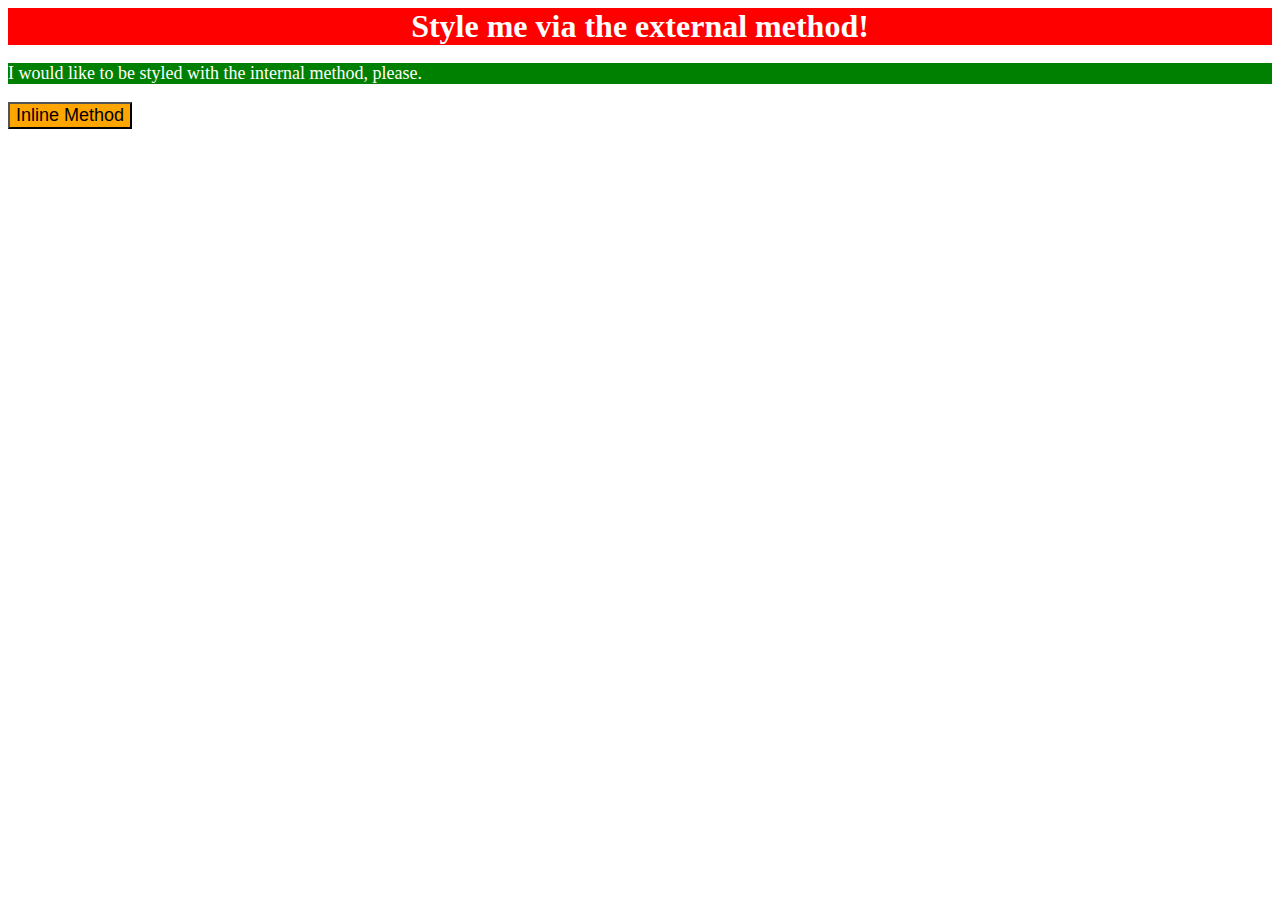
<file: foundations/01-css-methods/index.html>
<!DOCTYPE html>
<html lang="en">
<style>
  p {
    background-color: green;
    color: white;
    font-size: 18px;
  }
</style>  
<head>
    <meta charset="UTF-8">
    <meta http-equiv="X-UA-Compatible" content="IE=edge">
    <meta name="viewport" content="width=device-width, initial-scale=1.0">
    <title>Methods for Adding CSS</title>
    <link rel="stylesheet" href="style.css">
  </head>
  <body>
    <div>Style me via the external method!</div>
    <p>I would like to be styled with the internal method, please.</p>
    <button style="background-color: orange; font-size: 18px;">Inline Method</button>
  </body>
</html>
</file>
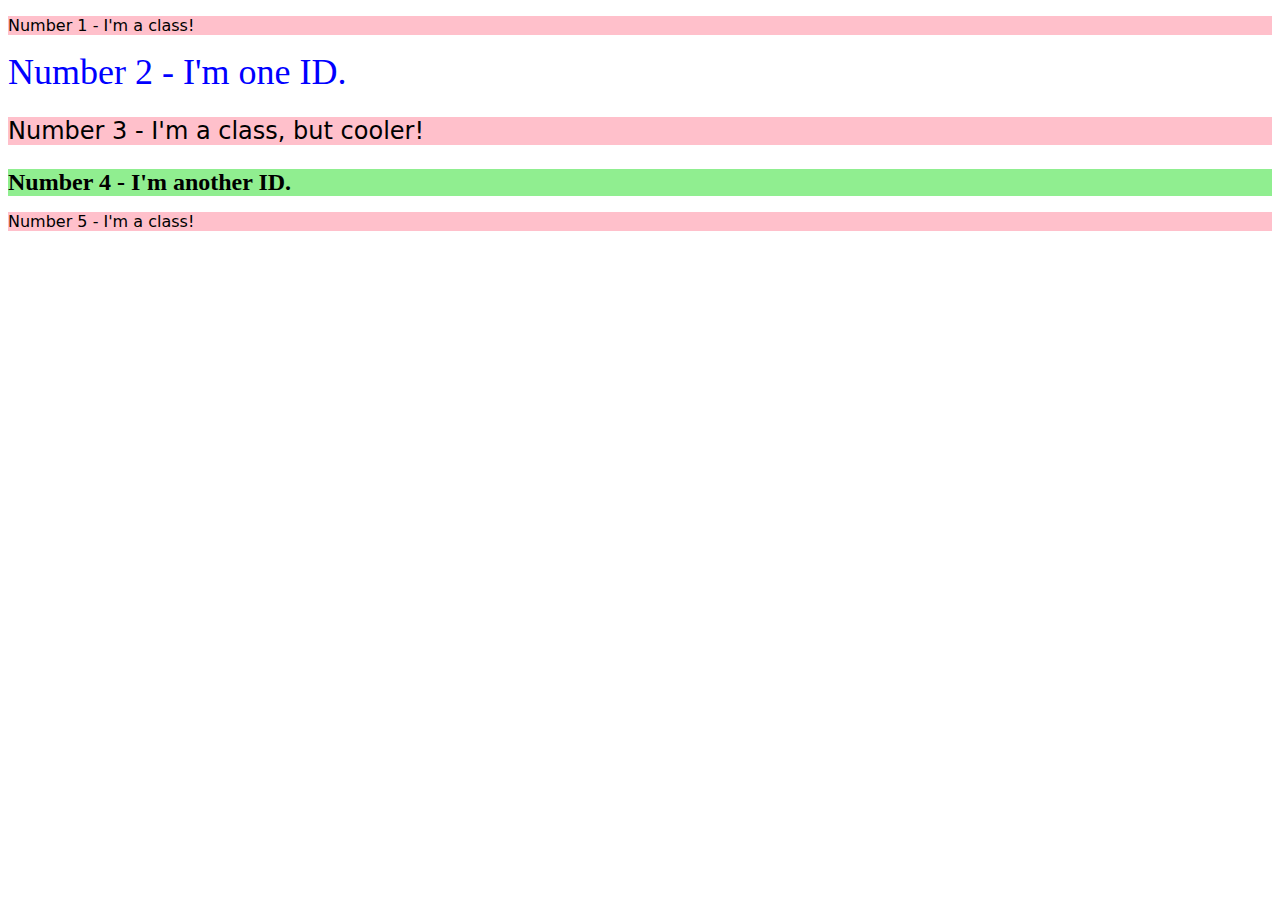
<file: foundations/02-class-id-selectors/index.html>
<!DOCTYPE html>
<html lang="en">
  <head>
    <meta charset="UTF-8">
    <meta http-equiv="X-UA-Compatible" content="IE=edge">
    <meta name="viewport" content="width=device-width, initial-scale=1.0">
    <title>Class and ID Selectors</title>
    <link rel="stylesheet" href="style.css">
  </head>
  <body>
    <p class="odd">Number 1 - I'm a class!</p>
    <div id="two">Number 2 - I'm one ID.</div>
    <p class="odd cool-odd">Number 3 - I'm a class, but cooler!</p>
    <div id="four" class="cool-odd">Number 4 - I'm another ID.</div>
    <p class="odd">Number 5 - I'm a class!</p>
  </body>
</html>
</file>
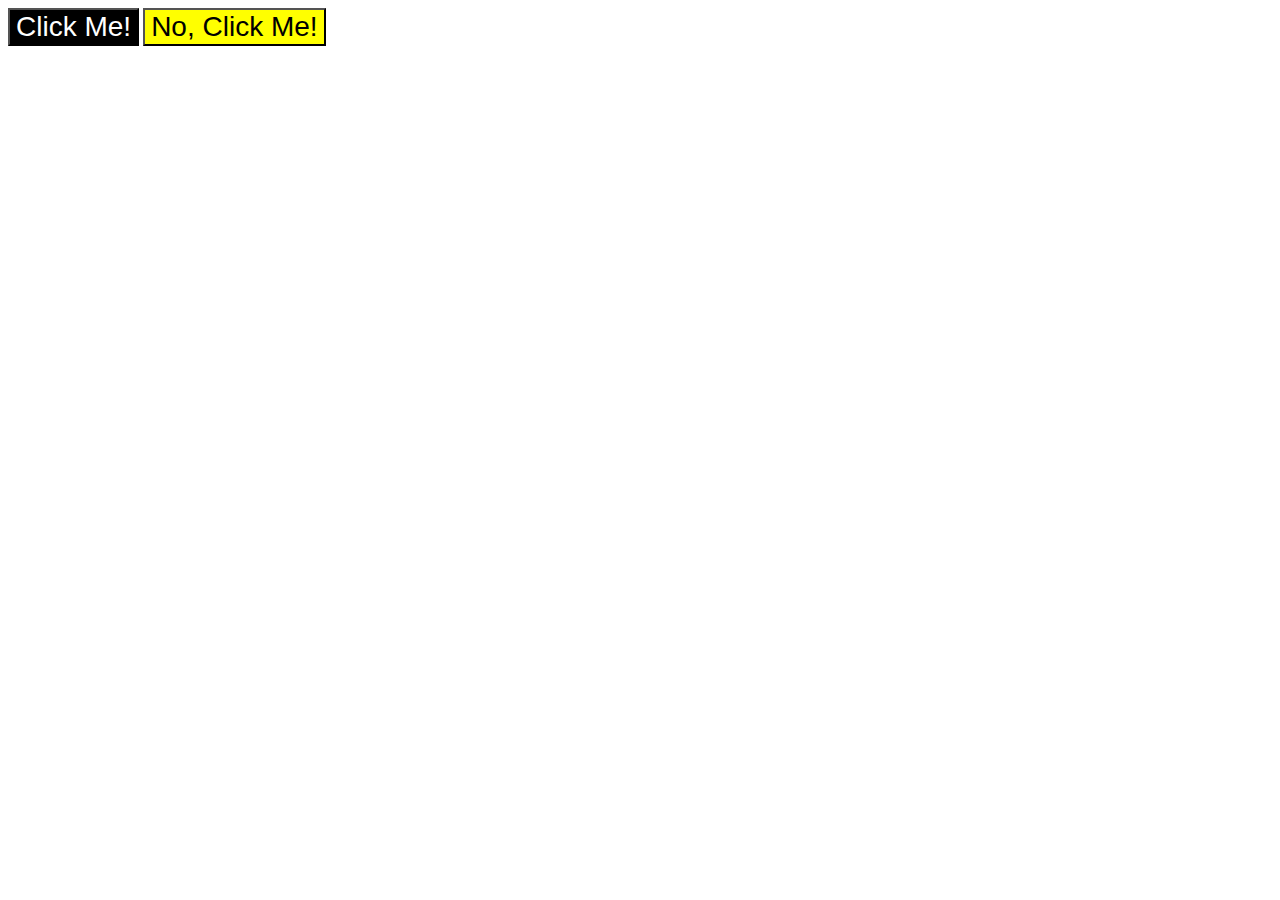
<file: foundations/03-grouping-selectors/index.html>
<!DOCTYPE html>
<html lang="en">
  <head>
    <meta charset="UTF-8">
    <meta http-equiv="X-UA-Compatible" content="IE=edge">
    <meta name="viewport" content="width=device-width, initial-scale=1.0">
    <title>Grouping Selectors</title>
    <link rel="stylesheet" href="style.css">
  </head>
  <body>
    <button class="one">Click Me!</button>
    <button class="two">No, Click Me!</button>
  </body>
</html>
</file>
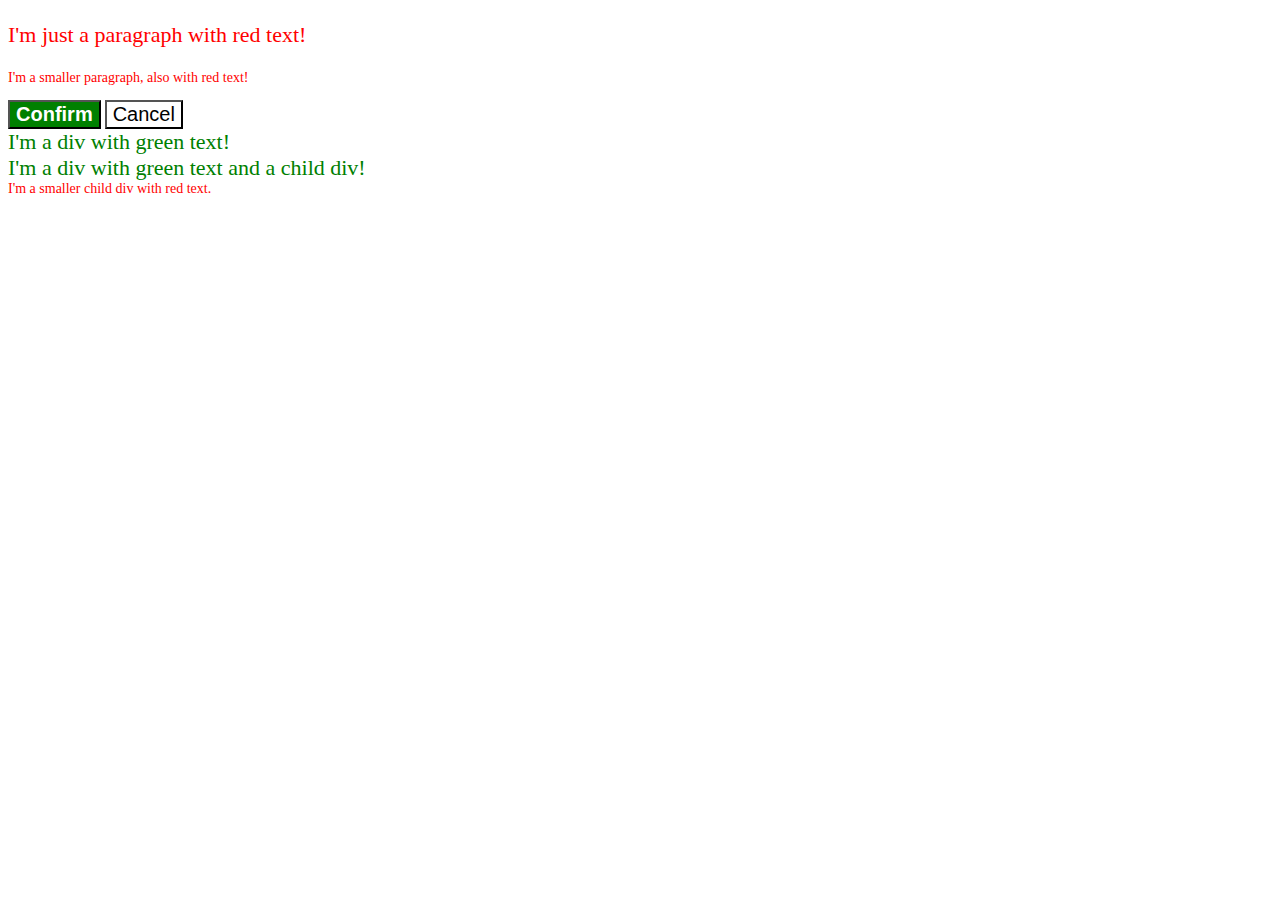
<file: foundations/06-cascade-fix/index.html>
<!DOCTYPE html>
<html lang="en">
  <head>
    <meta charset="UTF-8">
    <meta http-equiv="X-UA-Compatible" content="IE=edge">
    <meta name="viewport" content="width=device-width, initial-scale=1.0">
    <title>Fix the Cascade</title>
    <link rel="stylesheet" href="style.css">
  </head>
  <body>
    <p class="para">I'm just a paragraph with red text!</p>
    <p class="small-para">I'm a smaller paragraph, also with red text!</p>

    <button id="confirm-button" class="button">Confirm</button>
    <button class="button">Cancel</button>

    <div>I'm a div with green text!</div>
    <div>I'm a div with green text and a child div!
      <div class="text child">I'm a smaller child div with red text.</div>
    </div>
  </body>
</html>
</file>
<file: foundations/01-css-methods/style.css>
div {
    background-color: red;
    color: white;
    font-size: 32px;
    text-align: center;
    font-weight: 700;
}
</file>
<file: foundations/02-class-id-selectors/style.css>
.odd {
    background-color: #ffc0cb;
    font-family: Verdana, "DejaVu Sans", sans-serif;
}

.cool-odd {
    font-size: 24px;
}

#two {
    color: blue;
    font-size: 36px;
}

#four {
    background-color: #90EE90;
    font-weight: bold;
}
</file>
<file: foundations/03-grouping-selectors/style.css>
.one,
.two {
    font-size: 28px;
    font-family: Helvetica, "Times New Roman", sans-serif;
}

.one {
    background-color: black;
    color: white;
}

.two {
    background-color: yellow;
}
</file>
<file: foundations/06-cascade-fix/style.css>
.para,
.small-para {
  color: hsl(0, 100%, 50%);
}

.small-para {
  font-size: 14px;
}

.para {
  font-size: 22px;
}

#confirm-button {
  background: green;
  color: white;
  font-weight: bold;
} 

.button {
  background-color: rgb(255, 255, 255);
  color: rgb(0, 0, 0);
  font-size: 20px;
}

div {
  color: green;
  font-size: 22px;
}

.child {
  color: red;
  font-size: 14px;
}
</file>
